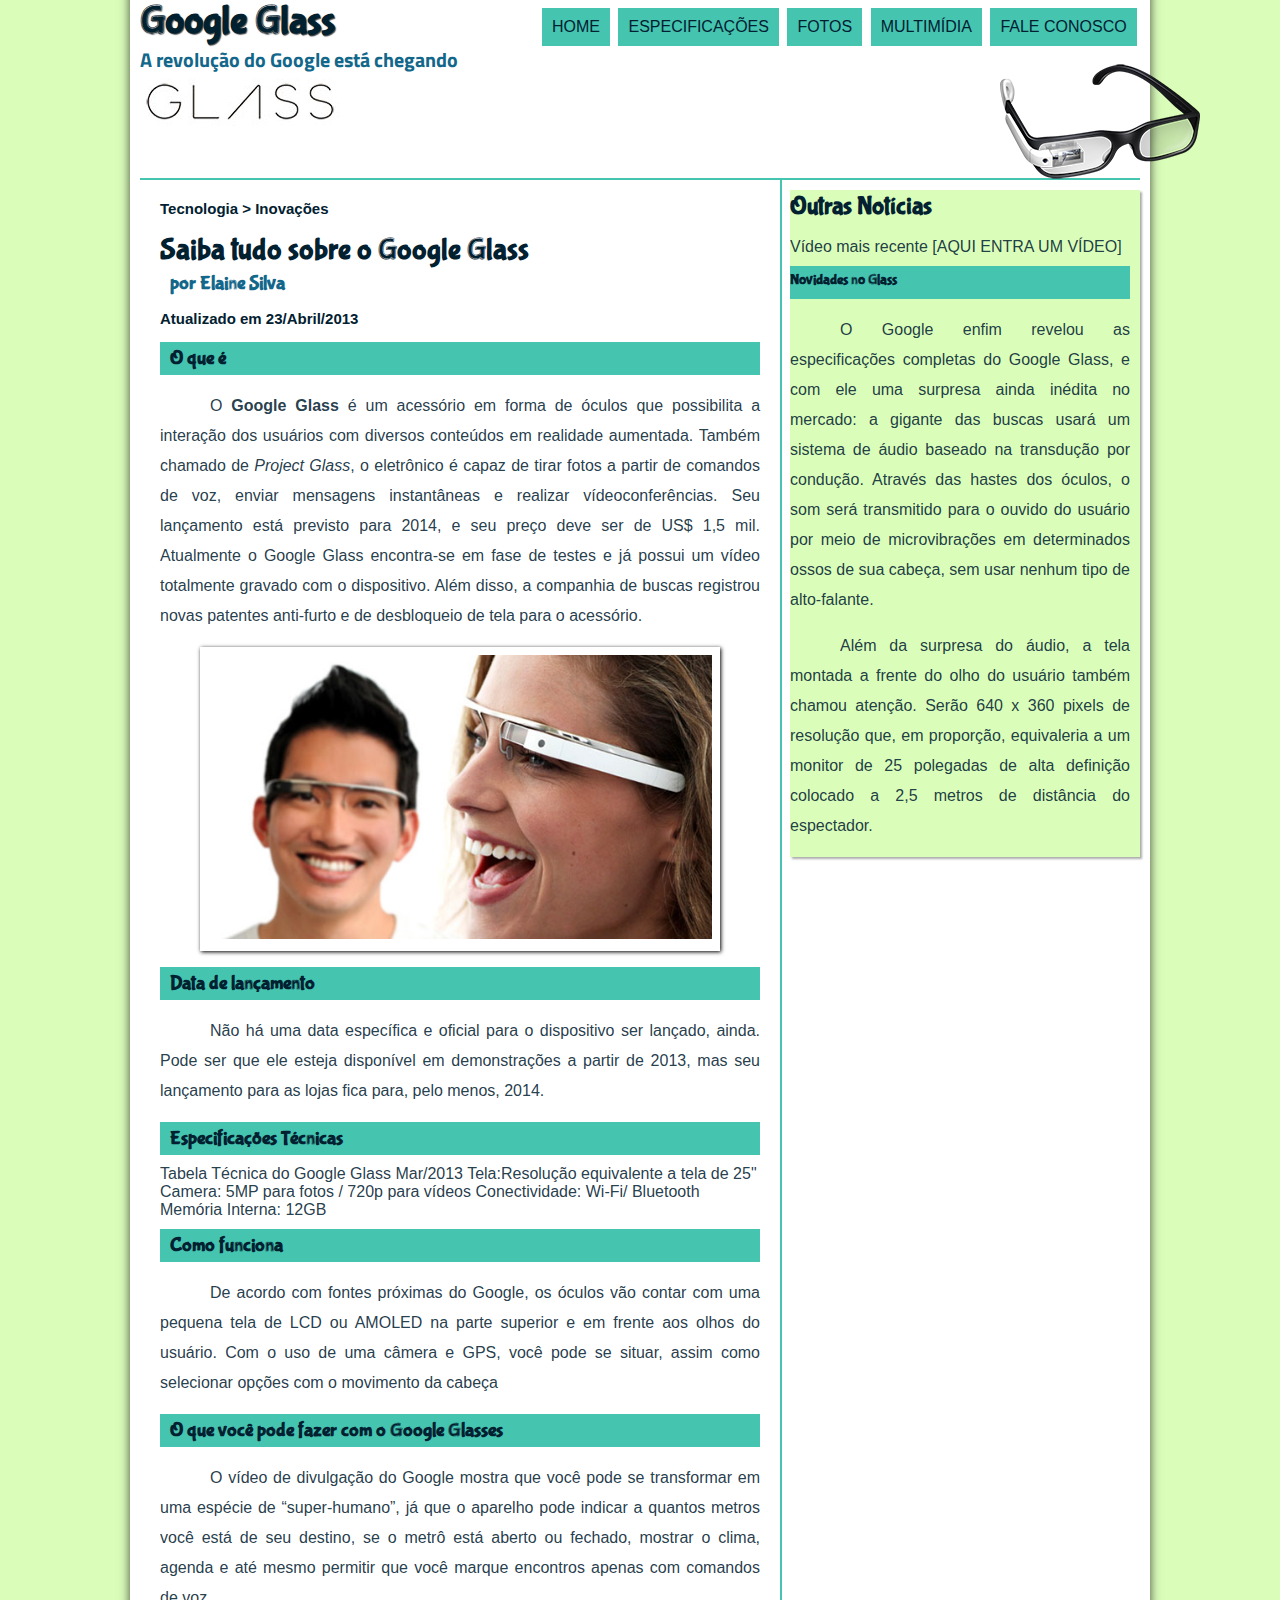
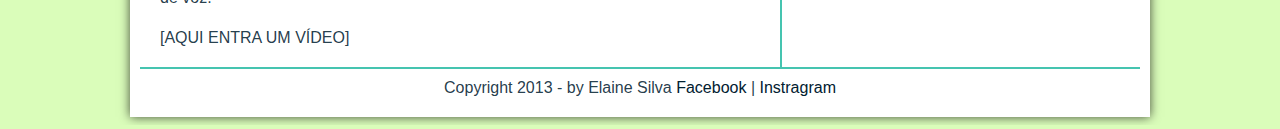
<file: index.html>
<!DOCTYPE html>
<html lang="pt-br">
<head>
    <meta charset="UTF-8">
    <meta name="viewport" content="width=device-width, initial-scale=1.0">
    <title>Tudo sobre Google Glass</title>
    <link rel="stylesheet" href="_css/estilo.css">
</head>

<script src="_javascript/funcoes.js">

</script>

<body>
    <main id="interface">
        <header id="cabecalho">
            <h1>Google Glass</h1>
            <h2>A revolução do Google está chegando</h2>
            
            <img id="icone" src="_imagens/glass-oculos-preto-peq.png" alt="Oculos pequeno">
            
            <nav id="menu">
                <h1>Menu Principal</h1>

                <ul>

                    <li onmouseover="mudaFoto('_imagens/home.png')" onmouseout="mudaFoto('_imagens/glass-oculos-preto-peq.png')"><a href="index.html">Home</a></li>

                    <li onmouseover="mudaFoto('_imagens/especificacoes.png')" onmouseout="mudaFoto('_imagens/glass-oculos-preto-peq.png')"><a href="specs.html">Especificações</a></li>

                    <li onmouseover="mudaFoto('_imagens/fotos.png')" onmouseout="mudaFoto('_imagens/glass-oculos-preto-peq.png')"><a href="fotos.html">Fotos</a></li>

                    <li onmouseover="mudaFoto('_imagens/multimidia.png')" onmouseout="mudaFoto('_imagens/glass-oculos-preto-peq.png')"><a href="multimidia.html">Multimídia</a></li>

                    <li onmouseover="mudaFoto('_imagens/contato.png')" onmouseout="mudaFoto('_imagens/glass-oculos-preto-peq.png')"><a href="fale-conosco.html">Fale conosco</a></li>
                </ul>
            </nav>
        </header>
        
        <section id="corpo">
            <article id="noticia-principal">

                <header id="cabecalho-artigo">

                    <h3>Tecnologia > Inovações</h3>
                    <h1>Saiba tudo sobre o Google Glass</h1>
                    <h2>por Elaine Silva</h2>
                    <h3>Atualizado em 23/Abril/2013</h3>
                </header>
                
                <h2>O que é</h2>
                <p>O <strong>Google Glass</strong> é um acessório em forma de óculos que possibilita a interação dos usuários com diversos conteúdos em realidade aumentada. Também chamado de <em>Project Glass</em>, o eletrônico é capaz de tirar fotos a partir de comandos de voz, enviar mensagens instantâneas e realizar vídeoconferências. Seu lançamento está previsto para 2014, e seu preço deve ser de US$ 1,5 mil. Atualmente o Google Glass encontra-se em fase de testes e já possui um vídeo totalmente gravado com o dispositivo. Além disso, a companhia de buscas registrou novas patentes anti-furto e de desbloqueio de tela para o acessório.</p>
                
                <figure class="foto-legenda">
                    <img src="_imagens/glass-quadro-homem-mulher.jpg" alt="Homem e Mulher">
                    <figcaption>
                        <h3>Google Class</h3>
                        <p> Uma nova maneira de ver o mundo</p>
                    </figcaption>
                </figure>
                
                <h2>Data de lançamento</h2>
                <p>Não há uma data específica e oficial para o dispositivo ser lançado, ainda. Pode ser que ele esteja disponível em demonstrações a partir de 2013, mas seu lançamento para as lojas fica para, pelo menos, 2014.</p>
                
                <h2>Especificações Técnicas</h2>
                Tabela Técnica do Google Glass Mar/2013
                
                Tela:Resolução equivalente a tela de 25"
                Camera: 5MP para fotos / 720p para vídeos
                Conectividade: Wi-Fi/ Bluetooth
                Memória Interna: 12GB
                
                <h2>Como funciona</h2>
                <p>De acordo com fontes próximas do Google, os óculos vão contar com uma pequena tela de LCD ou AMOLED na parte superior e em frente aos olhos do usuário. Com o uso de uma câmera e GPS, você pode se situar, assim como selecionar opções com o movimento da cabeça</p>
                
                <h2>O que você pode fazer com o Google Glasses</h2>
                <p>O vídeo de divulgação do Google mostra que você pode se transformar em uma espécie de “super-humano”, já que o aparelho pode indicar a quantos metros você está de seu destino, se o metrô está aberto ou fechado, mostrar o clima, agenda e até mesmo permitir que você marque encontros apenas com comandos de voz.</p>
                
                [AQUI ENTRA UM VÍDEO]
                
            </article>
        </section>
        <aside id="lateral">
            <h1>Outras Notícias</h1>
            Vídeo mais recente
            
            [AQUI ENTRA UM VÍDEO]
            
                <h2>Novidades no Glass </h2>
                <p>O Google enfim revelou as especificações completas do Google Glass, e com ele uma surpresa ainda inédita no mercado: a gigante das buscas usará um sistema de áudio baseado na transdução por condução. Através das hastes dos óculos, o som será transmitido para o ouvido do usuário por meio de microvibrações em determinados ossos de sua cabeça, sem usar nenhum tipo de alto-falante.</p>
            
                <p>Além da surpresa do áudio, a tela montada a frente do olho do usuário também chamou atenção. Serão 640 x 360 pixels de resolução que, em proporção, equivaleria a um monitor de 25 polegadas de alta definição colocado a 2,5 metros de distância do espectador.</p>
        </aside>
        
        
        <footer id="rodape">
            Copyright 2013 - by Elaine Silva
            <a href="https://pt-br.facebook.com/" target="_blank">Facebook</a> | <a href="https://www.instagram.com/" target="_blank">Instragram</a>
        </footer>
    </main>
</body>
</html>
</file>
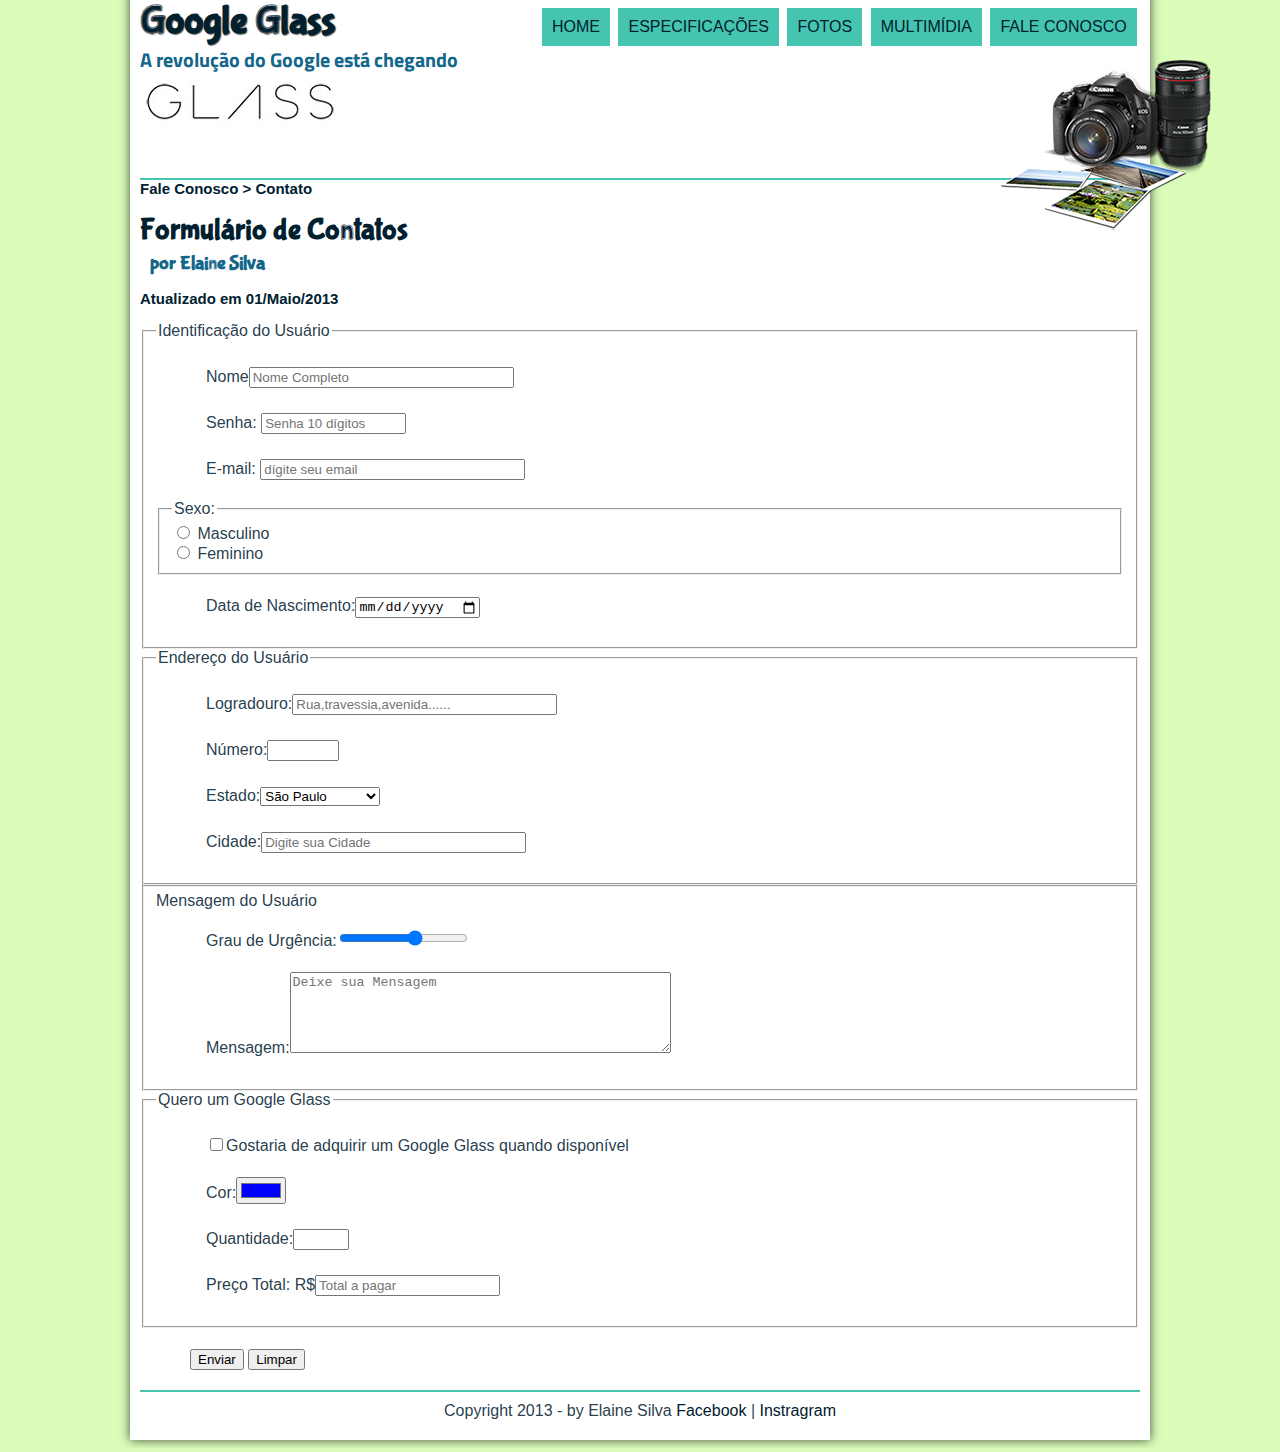
<file: fale-conosco.html>
<!DOCTYPE html>
<html lang="pt-br">
<head>
    <meta charset="UTF-8">
    <meta name="viewport" content="width=device-width, initial-scale=1.0">
    <title>Tudo sobre Google Glass</title>
    <link rel="stylesheet" href="_css/estilo.css">
    <link rel="stylesheet" href="_css/fotos.css">
    
</head>

<script src="_javascript/funcoes.js"></script>
<script>
    function calc_total() {
 
        var qtd = parseInt(document.getElementById('Qtd').value);
        tot = qtd * 1500;
        document.getElementById('Tot').value = tot;

    }
</script>

<body>
    <main id="interface">
        
            <header id="cabecalho">
                
                    <h1>Google Glass</h1>
                    <h2>A revolução do Google está chegando</h2>
               
        
                <img id="icone" src="_imagens/fotos.png" alt="Fotos">
            <nav id="menu">
                <h1>Menu Principal</h1>
                <ul>
                    <li onmouseover="mudaFoto('_imagens/home.png')" onmouseout="mudaFoto('_imagens/contato.png')"><a href="index.html">Home</a></li>
                    <li onmouseover="mudaFoto('_imagens/especificacoes.png')" onmouseout="mudaFoto('_imagens/contato.png')"><a href="specs.html">Especificações</a></li>
                    <li onmouseover="mudaFoto('_imagens/fotos.png')" onmouseout="mudaFoto('_imagens/contato.png')"><a href="fotos.html">Fotos</a></li>
                    <li onmouseover="mudaFoto('_imagens/multimidia.png')" onmouseout="mudaFoto('_imagens/contato.png')"><a href="multimidia.html">Multimídia</a></li>
                    <li onmouseover="mudaFoto('_imagens/contato.png')" onmouseout="mudaFoto('_imagens/contato.png')"><a href="fale-conosco.html">Fale conosco</a></li>
                </ul>
            </nav>
        </header>

        <section id="corpo-full">
            <article id="noticia-principal">
                <header id="cabecalho-artigo">
                    
                    <hgroup>
                         <h3>Fale Conosco > Contato</h3>
                         <h1>Formulário de Contatos</h1>
                         <h2>por Elaine Silva</h2>
                         <h3 class="direita">Atualizado em 01/Maio/2013</h3>
                     </hgroup>
                </header>


<form action="mailto:guilhermerodriguesdesouza68@gmail.com" method="post" id="iContato">
    <fieldset>
        <legend>Identificação do Usuário</legend>
            <p>
                <label for="Nome">Nome</label><input type="text" name="tNome" id="Nome" size="30" maxlength="50" placeholder="Nome Completo"></input>
            </p>
                <p>
                <label for="Senha">Senha:</label> <input type="password" name="tSenha" id="Senha" size="15" maxlength="10" placeholder="Senha 10 dígitos">
                </p>
            <p>
                <label for="Email">E-mail:</label> <input type="Email" name="tEmail" id="Email" size="30" maxlength="30" placeholder="dígite seu email">

                </p>

                <p>
                    <fieldset id="Sexo" >
                    <legend>Sexo:</legend>
                   <input type="radio" name="tSexo"  id="Masc"> Masculino </br>
                   <input type="radio" name="tSexo"  id="Fem"> Feminino
                    </fieldset>
                </p>
                <p>
                    <label for="Nasc">Data de Nascimento:</label><input type="date" name="tNasc" id="Nasc">
                </p>

            </p>
    </fieldset>
   <fieldset id="endereco" >
       
       <legend>Endereço do Usuário</legend>
           <p><label for="Rua">Logradouro</label>:<input type="text" name="tRua" id="Rua" size="30" maxlength="50" placeholder="Rua,travessia,avenida......"></p>

           <p>
            <label for="Num">Número:</label><input type="number" name="tNum" id="Num" min="0" max="9999">
        </p>
           <p><label for="Est">Estado:</label><select name="tEst" id="Est">
            <optgroup label="Região Sudeste"> 
                <option value="RJ">Rio de janeiro</option>
                <option value="SP" selected>São Paulo</option>
                <option value="MG">Minas gerais</option>
                <option value="ES">Espírito santo</option>
            </optgroup>
           </select>
        </p>
           <p><label for="Cid">Cidade:</label><input type="text" name="tNome" id="Cid" size="30" maxlength="50" placeholder="Digite sua Cidade"></input>

           </p>
   </fieldset>
    
    <fieldset id="mensagem">
        <ledeng>Mensagem do Usuário</ledeng>
            <p><label for="Urg">Grau de Urgência:</label><input type="range" name="tUrg" id="Urg" min="0" max="10" step="2"></p>

            <p><label for="Mgs">Mensagem:</label><textarea name="tMsg" id="Mgs" cols="45" rows="5" placeholder="Deixe sua Mensagem"></textarea></p>
    </fieldset>
    
    <fieldset id="pedido">
        
            <legend>Quero um Google Glass</legend>
                <p>
                    <input type="checkbox" name="tPed" id="Ped">Gostaria de adquirir um Google Glass quando disponível

                </p>
                <p>
                    <label for="color">Cor:</label><input type="color" id="color" value="#0000ff">
                </p>
                <p><label for="Qtd">Quantidade:</label><input type="number" name="tQtd" id="Qtd" min="0" max="10"></p>
                <p><label for="Tot">Preço Total:</label> R$<input type="text" name="tTot" id="Tot" placeholder="Total a pagar" readonly></p>
        
    </fieldset>
    
  <p>
<input type="submit" value="Enviar">
<input type="reset" value="Limpar"><br> 

  </p>  
  
</form>

<footer id="rodape">
    Copyright 2013 - by Elaine Silva
    <a href="https://pt-br.facebook.com/" target="_blank">Facebook</a> | <a href="https://www.instagram.com/" target="_blank">Instragram</a>
</footer>
</main>
</body>
</html>
</file>
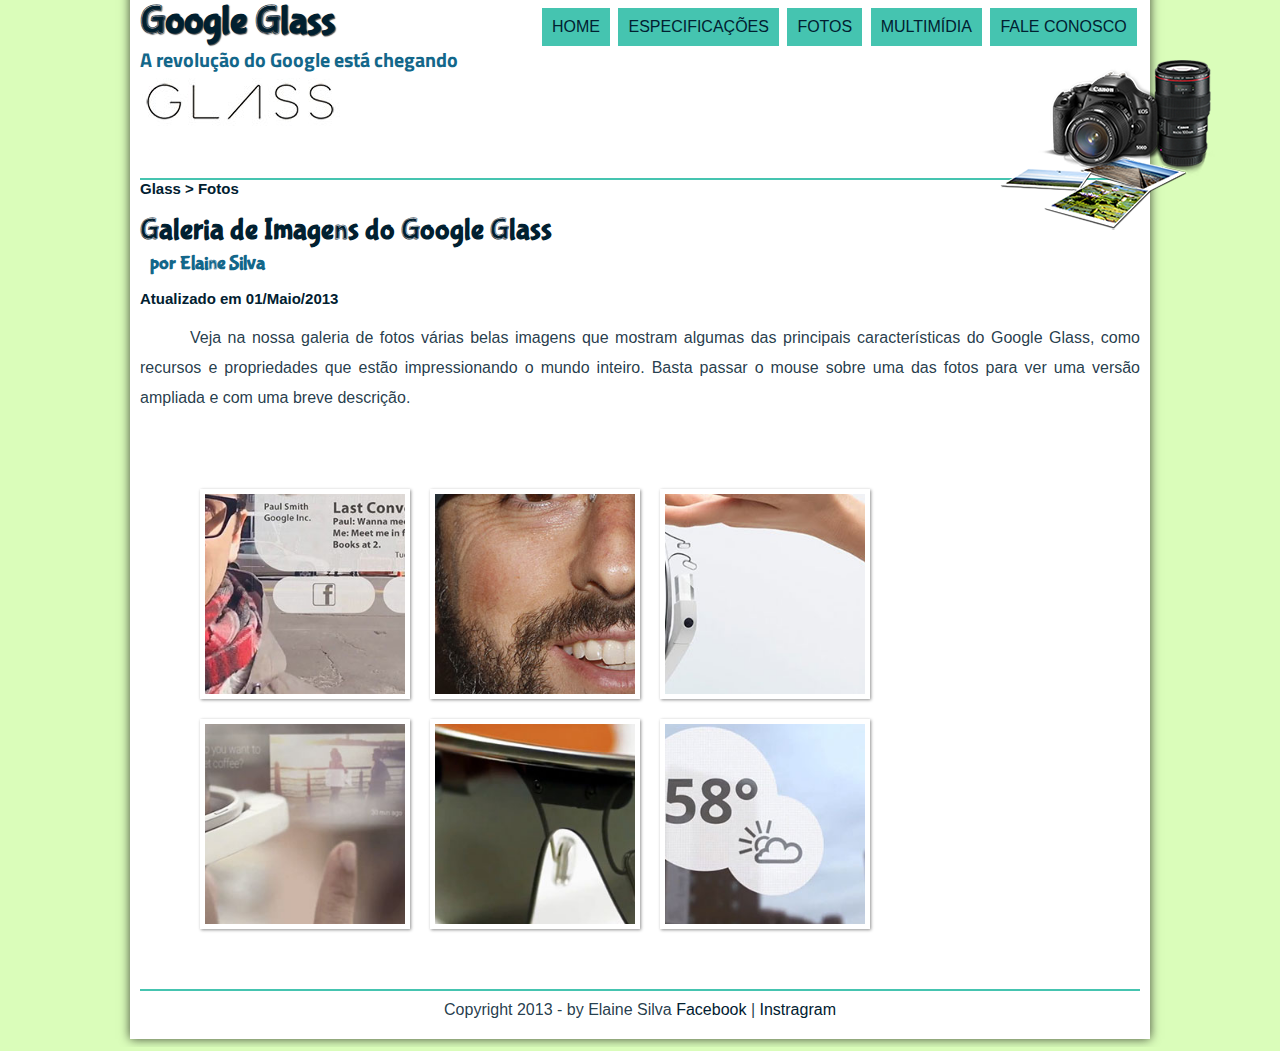
<file: fotos.html>
<!DOCTYPE html>
<html lang="pt-br">
<head>
    <meta charset="UTF-8">
    <meta name="viewport" content="width=device-width, initial-scale=1.0">
    <title>Tudo sobre Google Glass</title>
    <link rel="stylesheet" href="_css/estilo.css">
    <link rel="stylesheet" href="_css/fotos.css">
    
</head>

<script src="_javascript/funcoes.js"></script>

<body>
    <main id="interface">
        
            <header id="cabecalho">
                
                    <h1>Google Glass</h1>
                    <h2>A revolução do Google está chegando</h2>
               
        
                <img id="icone" src="_imagens/fotos.png" alt="Fotos">
            <nav id="menu">
                <h1>Menu Principal</h1>
                <ul>
                    <li onmouseover="mudaFoto('_imagens/home.png')" onmouseout="mudaFoto('_imagens/fotos.png')"><a href="index.html">Home</a></li>
                    <li onmouseover="mudaFoto('_imagens/especificacoes.png')" onmouseout="mudaFoto('_imagens/fotos.png')"><a href="specs.html">Especificações</a></li>
                    <li onmouseover="mudaFoto('_imagens/fotos.png')" onmouseout="mudaFoto('_imagens/fotos.png')"><a href="fotos.html">Fotos</a></li>
                    <li onmouseover="mudaFoto('_imagens/multimidia.png')" onmouseout="mudaFoto('_imagens/fotos.png')"><a href="multimidia.html">Multimídia</a></li>
                    <li onmouseover="mudaFoto('_imagens/contato.png')" onmouseout="mudaFoto('_imagens/fotos.png')"><a href="fale-conosco.html">Fale conosco</a></li>
                </ul>
            </nav>
        </header>

        <section id="corpo-full">
            <article id="noticia-principal">
                <header id="cabecalho-artigo">
                    
                    <hgroup>
                         <h3>Glass > Fotos</h3>
                         <h1>Galeria de Imagens do Google Glass</h1>
                         <h2>por Elaine Silva</h2>
                         <h3 class="direita">Atualizado em 01/Maio/2013</h3>
                     </hgroup>
                </header>


                <p>Veja na nossa galeria de fotos várias belas imagens que mostram algumas das principais características do Google Glass, como recursos e propriedades que estão impressionando o mundo inteiro. Basta passar o mouse sobre uma das fotos para ver uma versão ampliada e com uma breve descrição.</p>


                <ul id="album">
                <li id="foto01"><span>Agenda e lembretes</span></li>
                <li id="foto02"><span>Sergey Brin usando o Glass</span></li>
                <li id="foto03"><span>Leve e compacto</span></li>
                <li id="foto04"><span>Sensação de uma tela de 50"</span></li>
                <li id="foto05"><span>Vários tipos de lente</span></li>
                <li id="foto06"><span>Informações importantes</span></li>
                </ul>

        <footer id="rodape">
    Copyright 2013 - by Elaine Silva
    <a href="https://pt-br.facebook.com/" target="_blank">Facebook</a> | <a href="https://www.instagram.com/" target="_blank">Instragram</a>
        </footer>
    </main>
    </body>
</html>
</file>
<file: _css/estilo.css>
@charset "UTF-8";
@import url('https://fonts.googleapis.com/css2?family=Titillium+Web&display=swap');
@font-face {
    font-family: 'FonteLogo';
    src: url(../_fonts/bubblegum-sans-regular.otf);
}

body {
    font-family: Arial, sans-serif;
    background-color: #DAFDBA;
    color: #012030de;
}

main#interface {
    background-color: white;
    width: 1000px;
    margin: -20px auto 0px auto;
    box-shadow: 0px 0px 10px rgba(0, 0, 0, 0.707);
    padding: 10px;
}

p {
    text-align: justify;
    text-indent: 50px;
    line-height: 30px;
}

a {
    color: #012030;
    text-decoration: none;
}

a:hover {
    text-decoration: underline;
}

header#cabecalho {
    border-bottom: 2px solid #45C4B0;
    height: 180px;
    background: url(../_imagens/glass-logo-peq.jpg) no-repeat 0px 80px;

}

header#cabecalho img#icone {
    position: absolute;
    left: 1000px;
    top: 60px;
}

header#cabecalho h1 {
    font-family: 'FonteLogo';
    font-size: 40px;
    color: #012030;
    text-shadow: 1px 1px 1px rgba(0, 0, 0, 0.713);
    margin: 0px;
    padding: 0px;

}

header#cabecalho h2 {
    font-family: 'Titillium Web', sans-serif;
    font-size: 20px;
    color: #13678A;
    padding: 0px;
    margin: 0px;
}

nav#menu {
    display: block;
}

nav#menu ul {
    list-style: none;
    text-transform: uppercase;
    position: absolute;
    top: -10px;
    left: 500px;
}

nav#menu li {
    display: inline-block;
    background-color: #45C4B0;
    padding: 10px;
    margin: 2px;
    transition: 1s;
}

nav#menu li:hover {
    background-color: #13678A;
}

nav#menu h1 {
    display: none;
}

nav#menu a {
    color: #012030;
    
}

nav#menu a:hover {
    color:#DAFDBA;
    


}

figure.foto-legenda {
    position: relative;
    border: 8px solid white;
    box-shadow: 1px 1px 4px black;
}

figure.foto-legenda img {
    width: 100%;
    height: 100%;
}

figure.foto-legenda figcaption {
    opacity: 0;
    position: absolute;
    top: 0px;
    background-color: rgba(0, 0, 0, 0.435) ;
    color: white;
    width: 100%;
    height: 100%;
    padding: 10px;
    box-sizing: border-box;
    transition: opacity 1s;
}

figure.foto-legenda:hover figcaption {
    opacity: 1;
}

section#corpo {
    display: block;
    width: 600px;
    float: left;
    border-right: 2px solid #45C4B0;
    padding: 20px;
}

aside#lateral {
    display: block;
    width: 340px;
    float: right;
    padding-right: 10px;
    background-color: #DAFDBA;
    box-shadow: 2px 2px 2px rgba(0, 0, 0, 0.326);
    margin-top: 10px;
}

aside#lateral h1 {
    font-family: 'FonteLogo';
    font-size: 25px;
    color: #012030;
    margin-top: 2px;
}

aside#lateral h2 {
    font-family:'FonteLogo';
    font-size: 15px;
    color: #012030;
    background-color: #45C4B0;
    padding: 5px 5px 10px 0px;
    margin: 10px 0px 10px 0px;
}

article#noticia-principal h2 {
    font-family: 'FonteLogo';
    font-size: 20px;
    color: #012030;
    background-color: #45C4B0;
    padding: 5px 5px 5px 10px;
    margin: 10px 0px 10px 0px; 
}


header#cabecalho-artigo h1 {
    font-family: 'FonteLogo';
    font-size: 30px;
    color: #012030;
    margin-top: 0px;
    margin-bottom: 0px;
}

header#cabecalho-artigo h2 {
    font-size: 20px;
    color: #13678A;
    background-color: white;
    margin-top: 0px;
}

header#cabecalho-artigo h3 {
    font-size: 15px;
    color: #012030;
    margin-top: 0px;
}



footer#rodape {
    clear: both;    
    border-top: 2px solid #45C4B0;
    padding: 10px;
    text-align: center;
}
</file>
<file: _css/fotos.css>
@charset "UTF-8";

ul#album {
    width: 700px;
    margin: 0px;
    padding: 50px;
    overflow: hidden;
    list-style: none;

}
ul#album li {
    float: left;
    width: 200px;
    height: 200px;
    margin: 10px;
    border: 5px solid white;
    box-shadow: 1px 1px 3px rgba(0, 0, 0, 0.432) ;
    -webkit-transition: all .5s  ease-in;
}

ul#album span {
    opacity: 0;
    color: white;
    text-shadow: 1px 1px 1px rgba(0, 0, 0, 0.263);
    background-color: rgba(0, 0, 0, 0.347);
    font-size: 16px;
    line-height: 370px;
    padding: 5px;

}

ul#album li:hover {
    -webkit-transform: scale(1.3);
}

ul#album li:hover span {
    opacity: 1;
}

ul#album li#foto01 {
    background:url(../_imagens/galeria-01.jpg)no-repeat;
    background-position: 50% 50%;
    background-size: 400px 400px;
    background-color: white;
}

ul#album li#foto01:hover {
    background-position: 0px 0px;
    background-size: 200px 200px;
}

ul#album li#foto02 {
    background:url(../_imagens/galeria-02.jpg)no-repeat;
    background-position: 50% 50%;
    background-size: 400px 400px;
    background-color: white;
}

ul#album li#foto02:hover {
    background-position: 0px 0px;
    background-size: 200px 200px;
}

ul#album li#foto03 {
    background:url(../_imagens/galeria-03.jpg)no-repeat;
    background-position: 50% 50%;
    background-size: 400px 400px;
    background-color: white;
}

ul#album li#foto03:hover {
    background-position: 0px 0px;
    background-size: 200px 200px;
}

ul#album li#foto04 {
    background:url(../_imagens/galeria-04.jpg)no-repeat;
    background-position: 50% 50%;
    background-size: 400px 400px;
    background-color: white;
}

ul#album li#foto04:hover {
    background-position: 0px 0px;
    background-size: 200px 200px;
}

ul#album li#foto05 {
    background:url(../_imagens/galeria-05.jpg)no-repeat;
    background-position: 50% 50%;
    background-size: 400px 400px;
    background-color: white;
}

ul#album li#foto05:hover {
    background-position: 0px 0px;
    background-size: 200px 200px;
}

ul#album li#foto06 {
    background:url(../_imagens/galeria-06.jpg)no-repeat;
    background-position: 50% 50%;
    background-size: 400px 400px;
    background-color: white;
}

ul#album li#foto06:hover {
    background-position: 0px 0px;
    background-size: 200px 200px;
}
</file>
